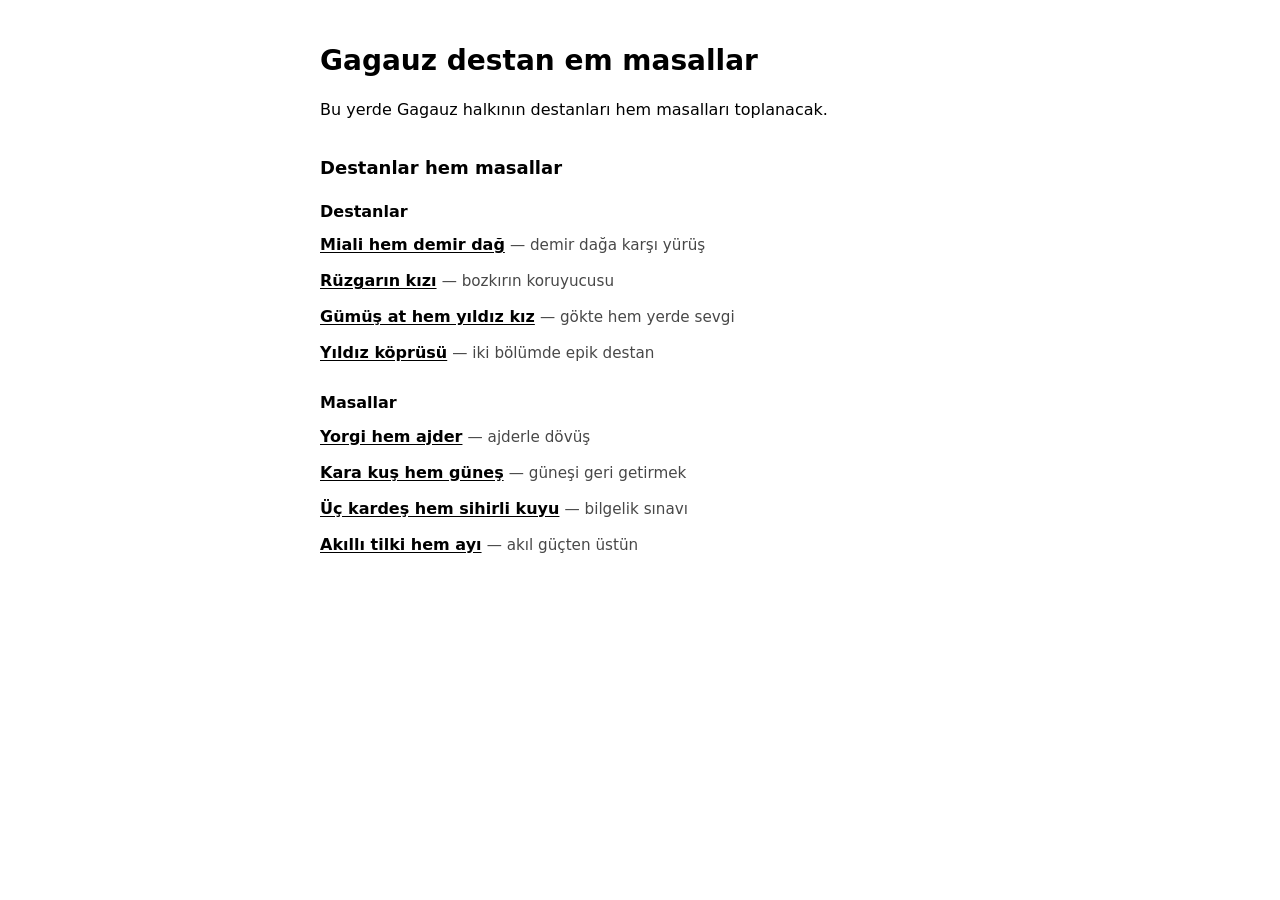
<file: index.html>
<!DOCTYPE html>
<html lang="gag">
  <head>
    <meta charset="utf-8" />
    <meta name="viewport" content="width=device-width, initial-scale=1" />
    <title>Gagauz destan em masallar</title>
    <meta
      http-equiv="refresh"
      content="0; url=./public/index.html"
    />
  </head>
  <body>
    <p>
      <a href="./public/index.html">Gagauz destan em masallar</a> — veb-sayt
      <code>public/</code> papkasında.
    </p>
  </body>
</html>
</file>
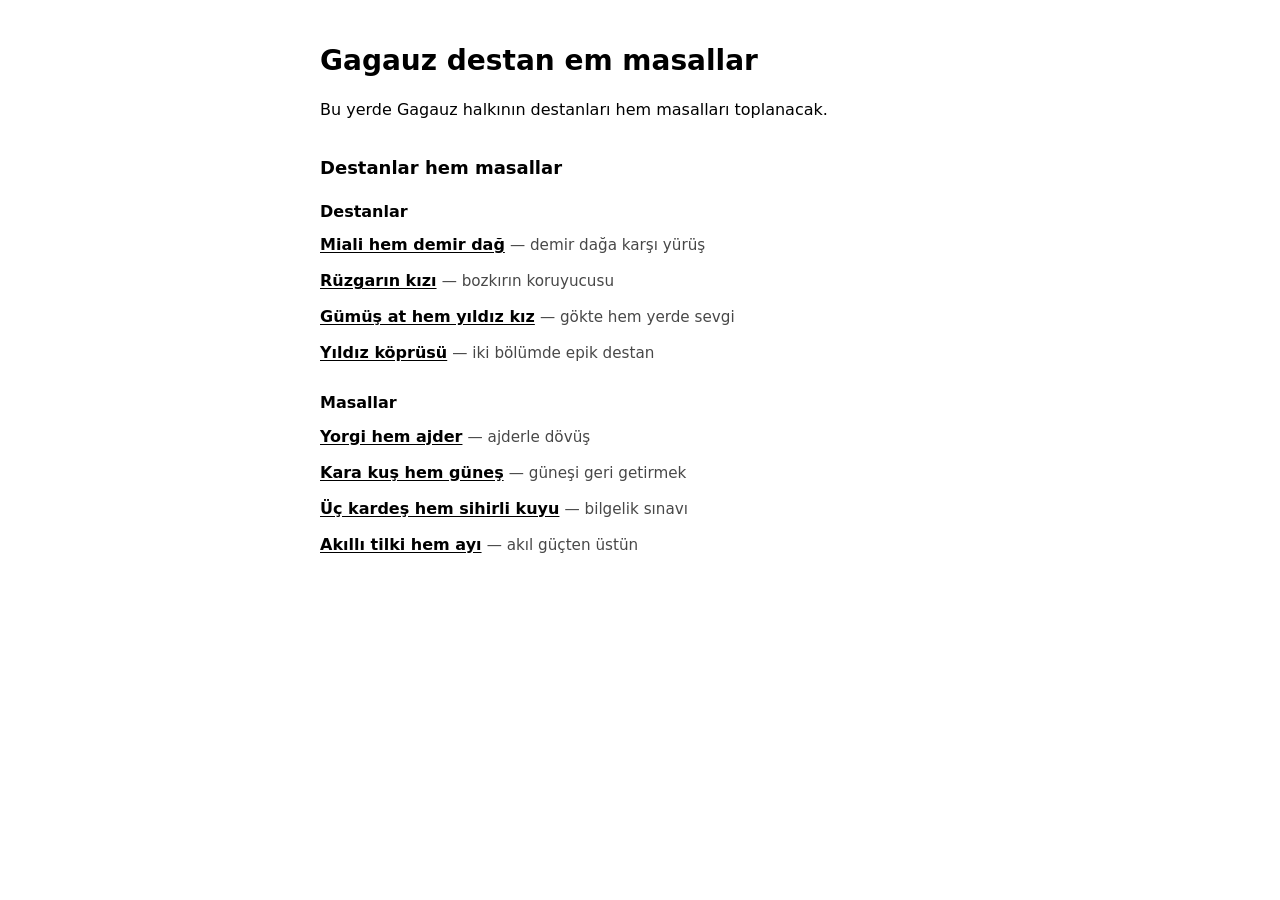
<file: public/index.html>
<!DOCTYPE html>
<html lang="gag">
  <head>
    <meta charset="utf-8" />
    <meta name="viewport" content="width=device-width, initial-scale=1" />
    <title>Gagauz destan em masallar</title>
    <meta
      name="description"
      content="Gagauz destanları hem masalları."
    />
    <link rel="canonical" href="https://ntufar.github.io/gagauz/" />
    <link rel="stylesheet" href="styles.css" />
    <script>
      /* Project Pages: /gagauz (no slash) breaks relative masallar/ links */
      if (
        location.pathname === "/gagauz" ||
        location.pathname === "/gagauz/public"
      ) {
        location.replace(
          location.pathname + "/" + location.search + location.hash
        );
      }
    </script>
  </head>
  <body>
    <header>
      <h1>Gagauz destan em masallar</h1>
    </header>
    <main>
      <p>Bu yerde Gagauz halkının destanları hem masalları toplanacak.</p>
      <nav class="story-list" aria-labelledby="icerik-bashlik">
        <h2 id="icerik-bashlik">Destanlar hem masallar</h2>

        <h3 class="story-section">Destanlar</h3>
        <ul>
          <li>
            <a href="masallar/miali-hem-demir-dag.html">Miali hem demir dağ</a>
            <span class="story-note">— demir dağa karşı yürüş</span>
          </li>
          <li>
            <a href="masallar/ruzgarin-kizi.html">Rüzgarın kızı</a>
            <span class="story-note">— bozkırın koruyucusu</span>
          </li>
          <li>
            <a href="masallar/gumus-at-hem-yildiz-kiz.html">Gümüş at hem yıldız kız</a>
            <span class="story-note">— gökte hem yerde sevgi</span>
          </li>
          <li>
            <a href="masallar/yildiz-koprusu.html">Yıldız köprüsü</a>
            <span class="story-note">— iki bölümde epik destan</span>
          </li>
        </ul>

        <h3 class="story-section">Masallar</h3>
        <ul>
          <li>
            <a href="masallar/yorgi-hem-ajder.html">Yorgi hem ajder</a>
            <span class="story-note">— ajderle dövüş</span>
          </li>
          <li>
            <a href="masallar/kara-kus-hem-gunes.html">Kara kuş hem güneş</a>
            <span class="story-note">— güneşi geri getirmek</span>
          </li>
          <li>
            <a href="masallar/uc-kardes-hem-sihirli-kuyu.html">Üç kardeş hem sihirli kuyu</a>
            <span class="story-note">— bilgelik sınavı</span>
          </li>
          <li>
            <a href="masallar/akilli-tilki-hem-ayi.html">Akıllı tilki hem ayı</a>
            <span class="story-note">— akıl güçten üstün</span>
          </li>
        </ul>
      </nav>
    </main>
  </body>
</html>
</file>
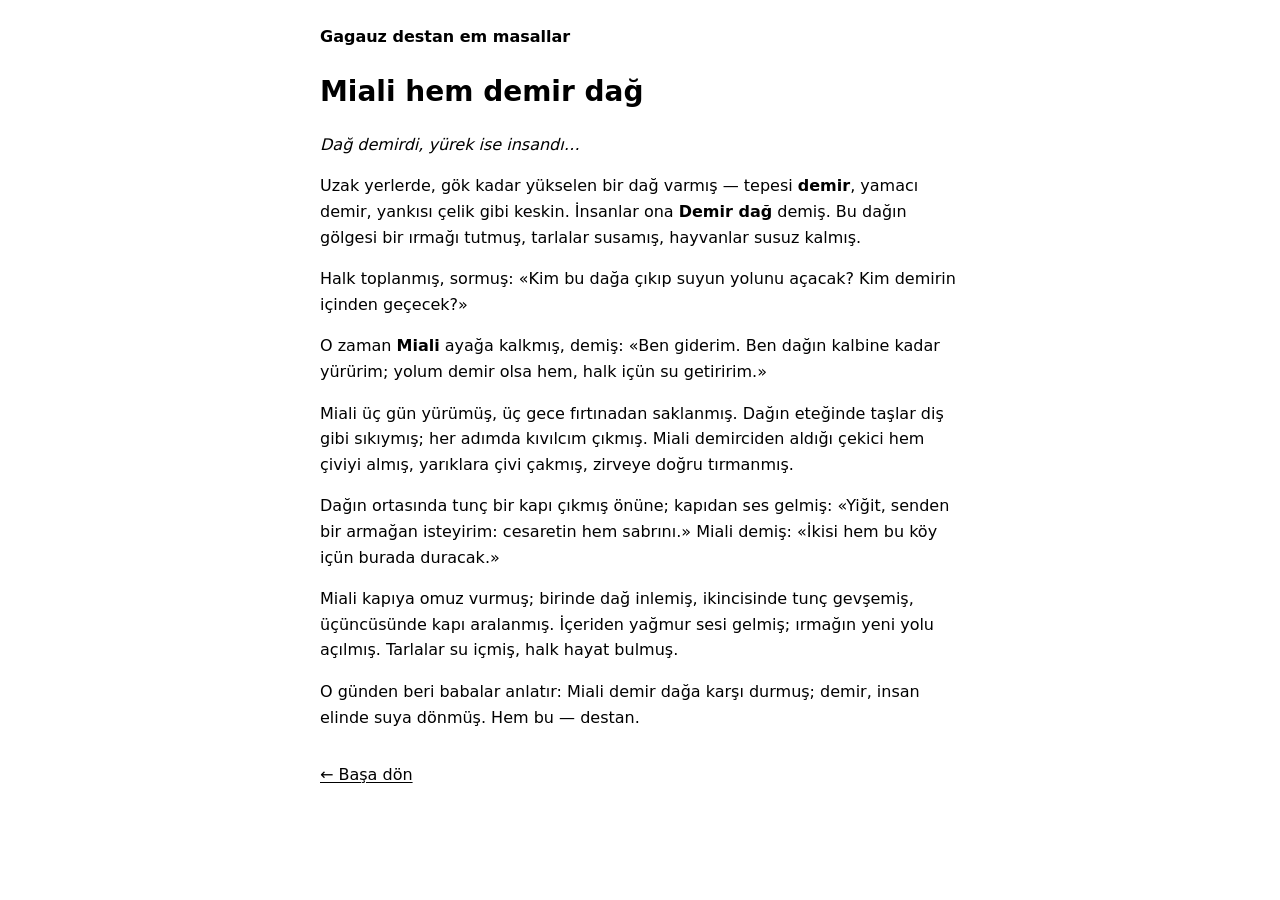
<file: public/masallar/miali-hem-demir-dag.html>
<!DOCTYPE html>
<html lang="gag">
  <head>
    <meta charset="utf-8" />
    <meta name="viewport" content="width=device-width, initial-scale=1" />
    <title>Miali hem demir dağ — Gagauz destan em masallar</title>
    <meta
      name="description"
      content="Miali yiğidinin demir dağa karşı destanı."
    />
    <link rel="stylesheet" href="../styles.css" />
  </head>
  <body>
    <a class="skip" href="#icerik">İçerikke geç</a>
    <header class="site-header">
      <p class="site-title">
        <a href="../index.html">Gagauz destan em masallar</a>
      </p>
    </header>
    <main id="icerik">
      <article class="story">
        <h1>Miali hem demir dağ</h1>
        <p class="story-lead">Dağ demirdi, yürek ise insandı…</p>
        <p>
          Uzak yerlerde, gök kadar yükselen bir dağ varmış — tepesi
          <strong>demir</strong>, yamacı demir, yankısı çelik gibi keskin.
          İnsanlar ona <strong>Demir dağ</strong> demiş. Bu dağın gölgesi bir
          ırmağı tutmuş, tarlalar susamış, hayvanlar susuz kalmış.
        </p>
        <p>
          Halk toplanmış, sormuş: «Kim bu dağa çıkıp suyun yolunu açacak? Kim
          demirin içinden geçecek?»
        </p>
        <p>
          O zaman <strong>Miali</strong> ayağa kalkmış, demiş: «Ben giderim. Ben
          dağın kalbine kadar yürürim; yolum demir olsa hem, halk içün su
          getiririm.»
        </p>
        <p>
          Miali üç gün yürümüş, üç gece fırtınadan saklanmış. Dağın eteğinde
          taşlar diş gibi sıkıymış; her adımda kıvılcım çıkmış. Miali
          demirciden aldığı çekici hem çiviyi almış, yarıklara çivi çakmış,
          zirveye doğru tırmanmış.
        </p>
        <p>
          Dağın ortasında tunç bir kapı çıkmış önüne; kapıdan ses gelmiş:
          «Yiğit, senden bir armağan isteyirim: cesaretin hem sabrını.» Miali
          demiş: «İkisi hem bu köy içün burada duracak.»
        </p>
        <p>
          Miali kapıya omuz vurmuş; birinde dağ inlemiş, ikincisinde tunç
          gevşemiş, üçüncüsünde kapı aralanmış. İçeriden yağmur sesi gelmiş;
          ırmağın yeni yolu açılmış. Tarlalar su içmiş, halk hayat bulmuş.
        </p>
        <p>
          O günden beri babalar anlatır: Miali demir dağa karşı durmuş; demir,
          insan elinde suya dönmüş. Hem bu — destan.
        </p>
      </article>
      <p class="back">
        <a href="../index.html">← Başa dön</a>
      </p>
    </main>
  </body>
</html>
</file>
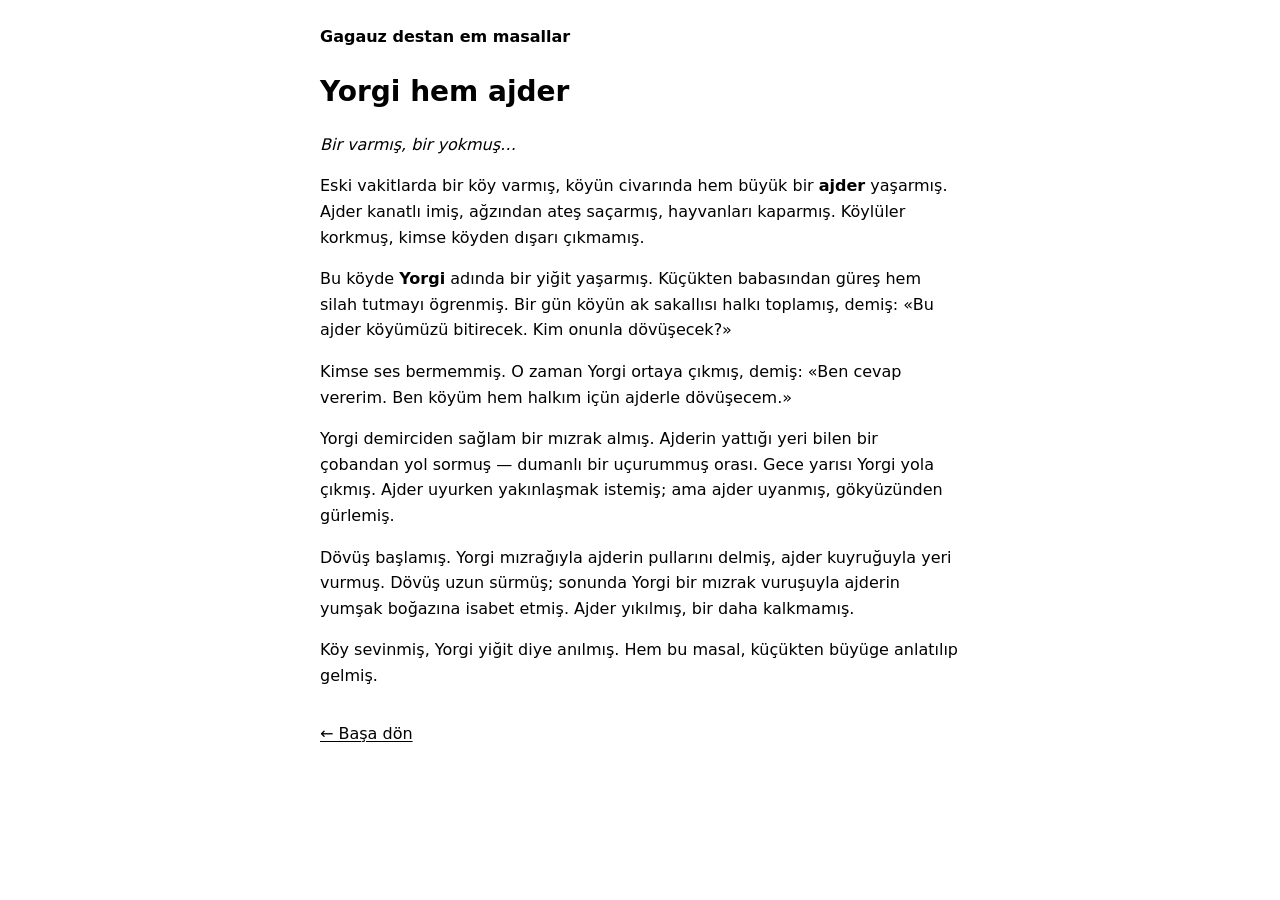
<file: public/masallar/yorgi-hem-ajder.html>
<!DOCTYPE html>
<html lang="gag">
  <head>
    <meta charset="utf-8" />
    <meta name="viewport" content="width=device-width, initial-scale=1" />
    <title>Yorgi hem ajder — Gagauz destan em masallar</title>
    <meta
      name="description"
      content="Yorgi yiğidinin ajderle dövüşün anlatan masal."
    />
    <link rel="stylesheet" href="../styles.css" />
  </head>
  <body>
    <a class="skip" href="#icerik">İçerikke geç</a>
    <header class="site-header">
      <p class="site-title">
        <a href="../index.html">Gagauz destan em masallar</a>
      </p>
    </header>
    <main id="icerik">
      <article class="story">
        <h1>Yorgi hem ajder</h1>
        <p class="story-lead">Bir varmış, bir yokmuş…</p>
        <p>
          Eski vakitlarda bir köy varmış, köyün civarında hem büyük bir
          <strong>ajder</strong> yaşarmış. Ajder kanatlı imiş, ağzından ateş
          saçarmış, hayvanları kaparmış. Köylüler korkmuş, kimse köyden dışarı
          çıkmamış.
        </p>
        <p>
          Bu köyde <strong>Yorgi</strong> adında bir yiğit yaşarmış. Küçükten
          babasından güreş hem silah tutmayı ögrenmiş. Bir gün köyün ak sakallısı
          halkı toplamış, demiş: «Bu ajder köyümüzü bitirecek. Kim onunla
          dövüşecek?»
        </p>
        <p>
          Kimse ses bermemmiş. O zaman Yorgi ortaya çıkmış, demiş: «Ben cevap
          vererim. Ben köyüm hem halkım içün ajderle dövüşecem.»
        </p>
        <p>
          Yorgi demirciden sağlam bir mızrak almış. Ajderin yattığı yeri bilen
          bir çobandan yol sormuş — dumanlı bir uçurummuş orası. Gece yarısı
          Yorgi yola çıkmış. Ajder uyurken yakınlaşmak istemiş; ama ajder
          uyanmış, gökyüzünden gürlemiş.
        </p>
        <p>
          Dövüş başlamış. Yorgi mızrağıyla ajderin pullarını delmiş, ajder
          kuyruğuyla yeri vurmuş. Dövüş uzun sürmüş; sonunda Yorgi bir mızrak
          vuruşuyla ajderin yumşak boğazına isabet etmiş. Ajder yıkılmış, bir
          daha kalkmamış.
        </p>
        <p>
          Köy sevinmiş, Yorgi yiğit diye anılmış. Hem bu masal, küçükten büyüge
          anlatılıp gelmiş.
        </p>
      </article>
      <p class="back">
        <a href="../index.html">← Başa dön</a>
      </p>
    </main>
  </body>
</html>
</file>
<file: public/styles.css>
:root {
  color-scheme: light dark;
  font-family: system-ui, "Segoe UI", Roboto, "Noto Sans", sans-serif;
  line-height: 1.6;
}

body {
  margin: 0 auto;
  max-width: 40rem;
  padding: 1.5rem;
}

h1 {
  font-size: 1.75rem;
  line-height: 1.25;
}

h2 {
  font-size: 1.125rem;
  margin-top: 2rem;
}

.story-section {
  font-size: 1rem;
  font-weight: 600;
  margin: 1.5rem 0 0.35rem;
}

.story-section:first-of-type {
  margin-top: 1rem;
}

a {
  color: inherit;
  text-decoration-thickness: 1px;
  text-underline-offset: 0.15em;
}

a:hover {
  text-decoration-thickness: 2px;
}

.skip {
  position: absolute;
  left: -9999px;
  top: auto;
  width: 1px;
  height: 1px;
  overflow: hidden;
}

.skip:focus {
  position: static;
  width: auto;
  height: auto;
  padding: 0.35rem 0.5rem;
  margin-bottom: 0.75rem;
  display: inline-block;
  outline: 2px solid CanvasText;
}

.site-header {
  margin-bottom: 1.5rem;
}

.site-title {
  margin: 0;
  font-size: 1rem;
  font-weight: 600;
}

.site-title a {
  text-decoration: none;
}

.site-title a:hover {
  text-decoration: underline;
}

.story-list ul {
  list-style: none;
  padding: 0;
  margin: 0.5rem 0 0;
}

.story-list li {
  margin-bottom: 0.65rem;
}

.story-list a {
  font-weight: 600;
  text-decoration: underline;
  text-underline-offset: 0.12em;
}

.story-note {
  color: color-mix(in srgb, CanvasText 72%, transparent);
  font-size: 0.95rem;
}

.story .story-lead {
  font-style: italic;
  margin-top: 0;
}

.story p {
  margin: 0 0 1rem;
}

.back {
  margin-top: 2rem;
}

.back a {
  font-weight: 500;
}
</file>
